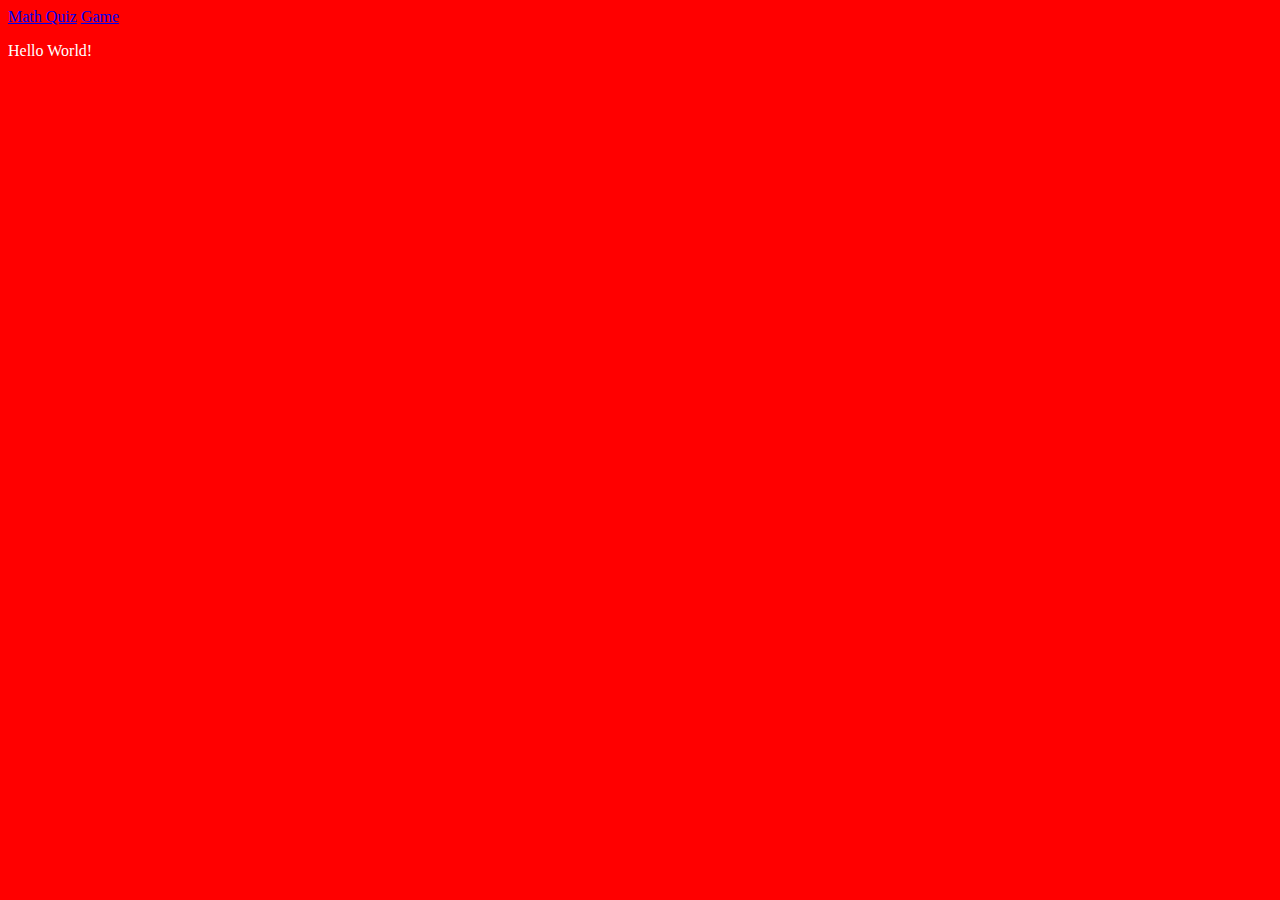
<file: index.html>
<html>
<head>
<link rel="stylesheet" type="text/css" href="demo.css"/>
</head>
<body>
  <p>
  <a href="math-quiz.html">Math Quiz</a>
  <a href="game.html">Game</a>
   
  </p>
  <p>
Hello World!
</p>
</body>
</html>
</file>
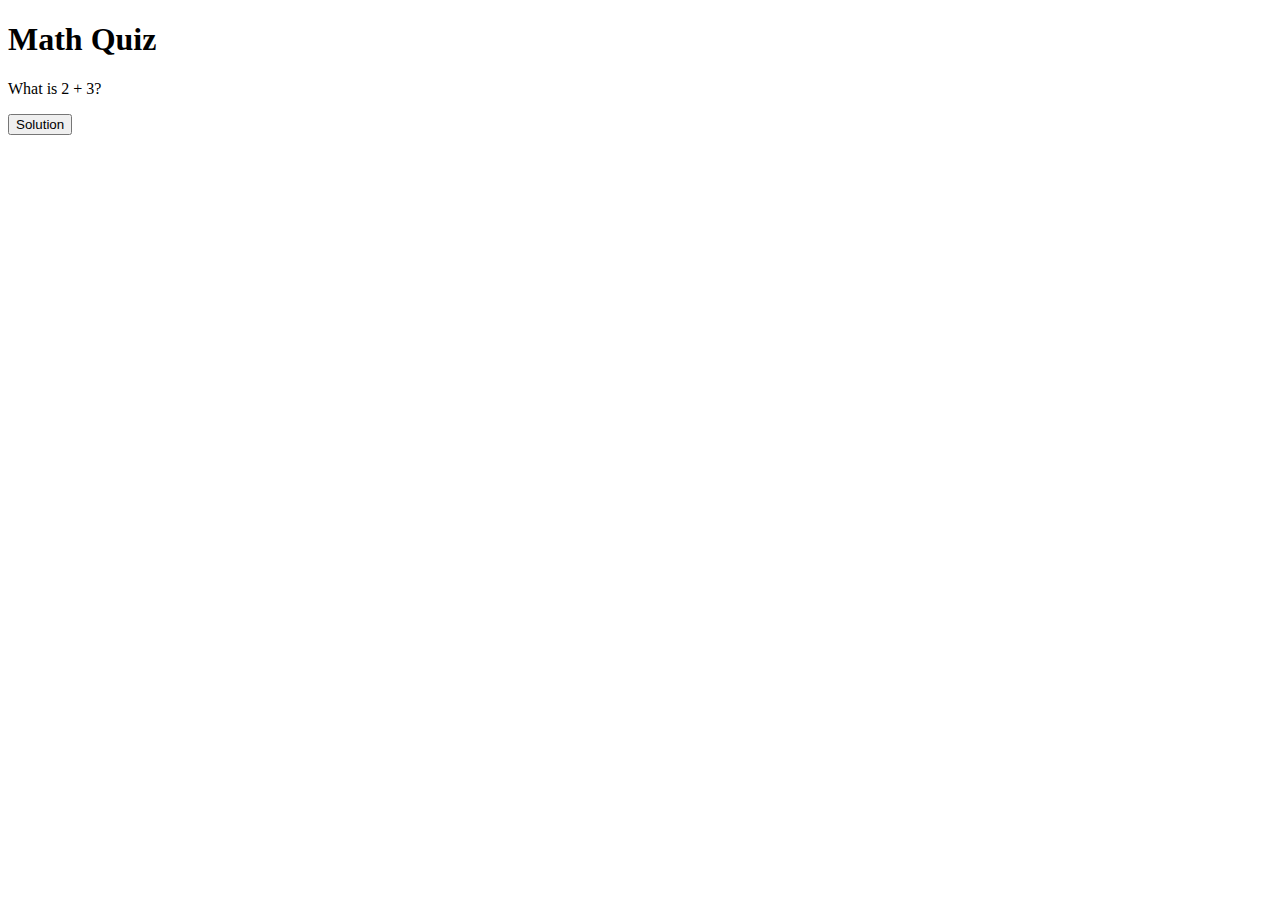
<file: math-quiz.html>
<!doctype HTML>
<head>
<title> Math quiz</title>
<link rel="stylesheet" type="text/css" href="mathquiz.css"/>
<script src="mathquiz.js"> </script>
</head>


<body>
<h1>
Math Quiz
</h1>
<p>
What is 2 + 3?
</p>
<p id="solution">
</p>
<button type="button" onclick="showA()">
Solution
</button>
</body>
</file>
<file: demo.css>
p{
  Color:white;
}
body{
  background-color:red;
  }
</file>
<file: mathquiz.css>
#solution{
color:blue;
}
</file>
